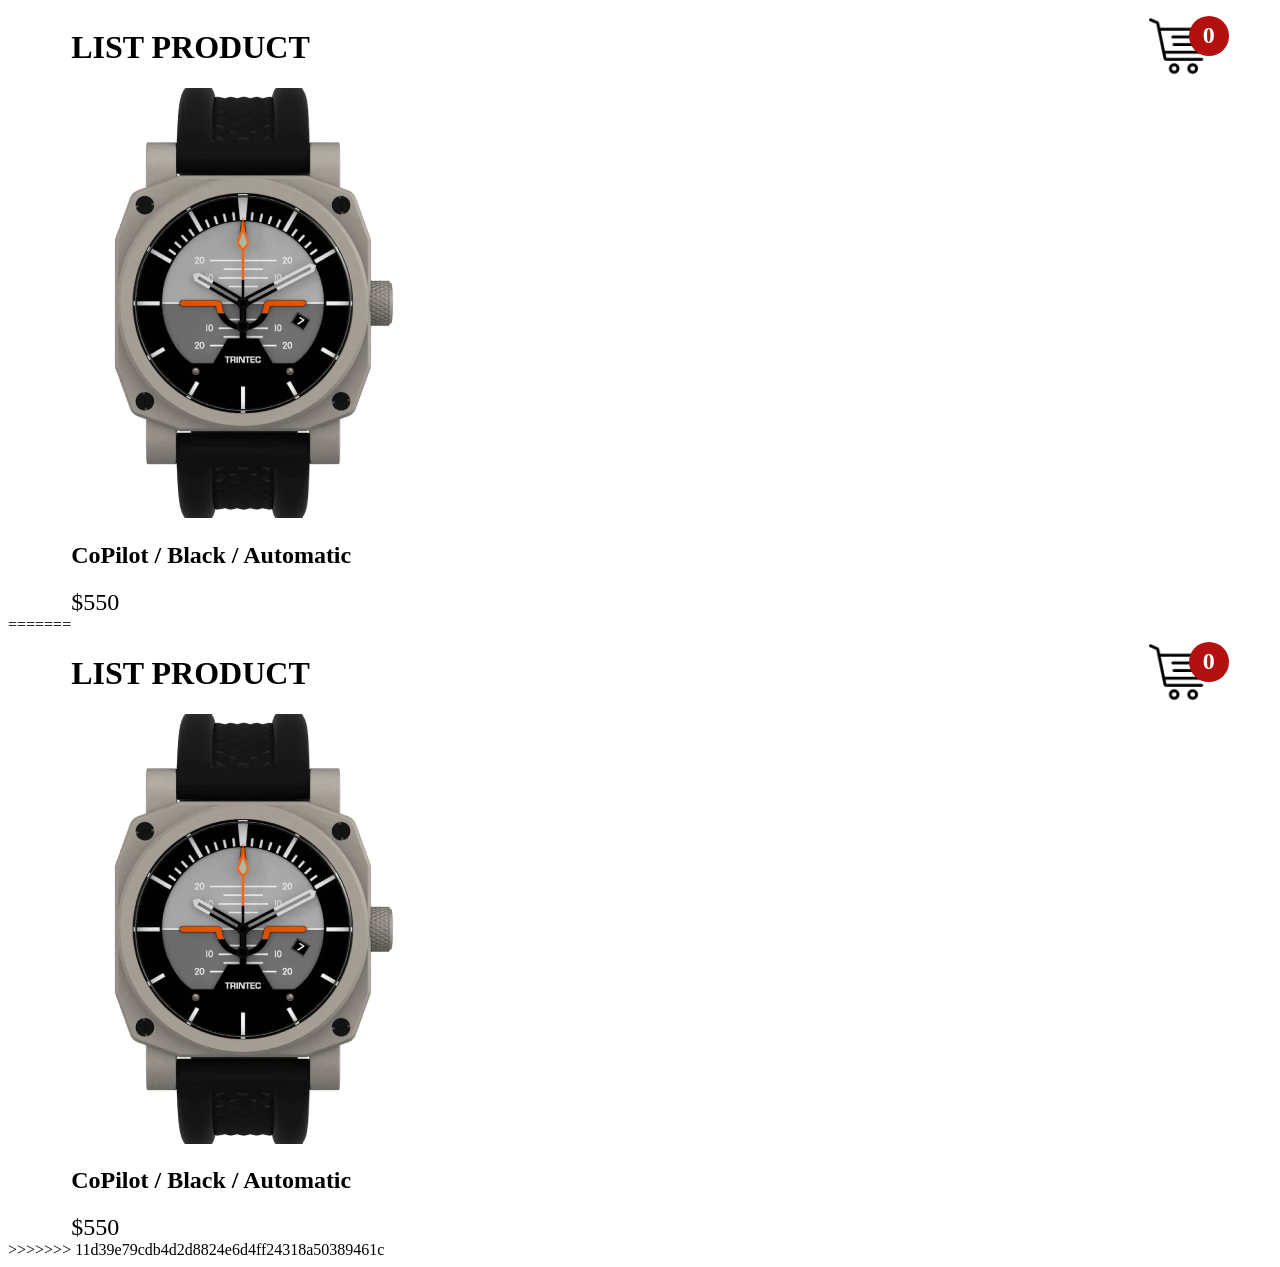
<file: index.html>
<!DOCTYPE html>
<html lang="en">
<head>
    <meta charset="UTF-8">
    <meta name="viewport" content="width=device-width, initial-scale=1.0">
    <title>Document</title>
    <link rel="stylesheet" href="style.css">
</head>
<body>

    <div class="container">
        <header>
            <h1>LIST PRODUCT</h1>
            <div class="iconCart">
                <img src="icon.png">
                <div class="totalQuantity">0</div>
            </div>
        </header>

        <div class="listProduct">

            <div class="item">
                <img src="images/1.webp" alt="">
                <h2>CoPilot / Black / Automatic</h2>
                <div class="price">$550</div>
                <button>Add To Cart</button>
            </div>

        </div>
    </div>

    <div class="cart">
        <h2>
            CART
        </h2>

        <div class="listCart">


            <div class="item">
                <img src="images/1.webp">
                <div class="content">
                    <div class="name">CoPilot / Black / Automatic</div>
                    <div class="price">$550 / 1 product</div>
                </div>
                <div class="quantity">
                    <button>-</button>
                    <span class="value">3</span>
                    <button>+</button>
                </div>
            </div>


        </div>

        <div class="buttons">
            <div class="close">
                CLOSE
            </div>
            <div class="checkout">
                <a href="checkout.html">CHECKOUT</a>
            </div>
        </div>
    </div>


    <script src="app.js"></script>
    
</body>
=======
<!DOCTYPE html>
<html lang="en">
<head>
    <meta charset="UTF-8">
    <meta name="viewport" content="width=device-width, initial-scale=1.0">
    <title>Document</title>
    <link rel="stylesheet" href="style.css">
</head>
<body>

    <div class="container">
        <header>
            <h1>LIST PRODUCT</h1>
            <div class="iconCart">
                <img src="icon.png">
                <div class="totalQuantity">0</div>
            </div>
        </header>

        <div class="listProduct">

            <div class="item">
                <img src="images/1.webp" alt="">
                <h2>CoPilot / Black / Automatic</h2>
                <div class="price">$550</div>
                <button>Add To Cart</button>
            </div>

        </div>
    </div>

    <div class="cart">
        <h2>
            CART
        </h2>

        <div class="listCart">


            <div class="item">
                <img src="images/1.webp">
                <div class="content">
                    <div class="name">CoPilot / Black / Automatic</div>
                    <div class="price">$550 / 1 product</div>
                </div>
                <div class="quantity">
                    <button>-</button>
                    <span class="value">3</span>
                    <button>+</button>
                </div>
            </div>


        </div>

        <div class="buttons">
            <div class="close">
                CLOSE
            </div>
            <div class="checkout">
                <a href="checkout.html">CHECKOUT</a>
            </div>
        </div>
    </div>


    <script src="app.js"></script>
    
</body>
>>>>>>> 11d39e79cdb4d2d8824e6d4ff24318a50389461c
</html>
</file>
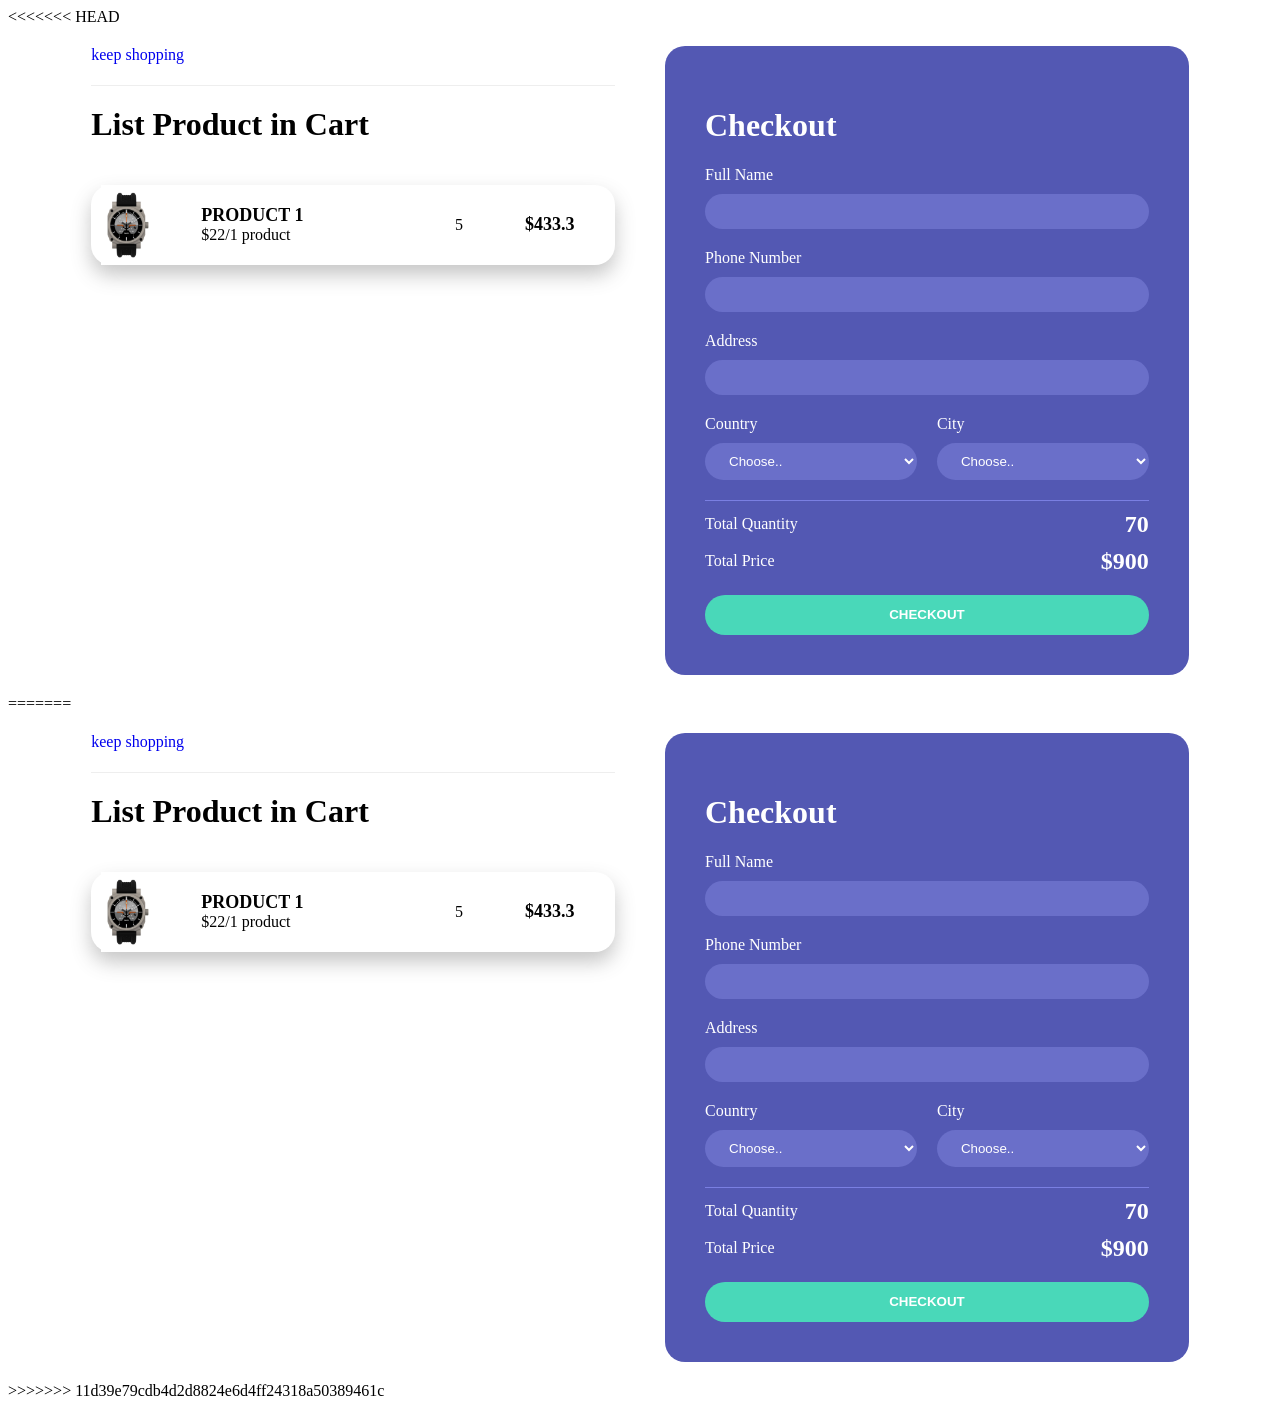
<file: checkout.html>
<<<<<<< HEAD
<!DOCTYPE html>
<html lang="en">
<head>
    <meta charset="UTF-8">
    <meta name="viewport" content="width=device-width, initial-scale=1.0">
    <title>Document</title>
    <link rel="stylesheet" href="style.css">
</head>
<body>
    
<div class="container">
    <div class="checkoutLayout">

        
        <div class="returnCart">
            <a href="/">keep shopping</a>
            <h1>List Product in Cart</h1>
            <div class="list">

                <div class="item">
                    <img src="images/1.webp">
                    <div class="info">
                        <div class="name">PRODUCT 1</div>
                        <div class="price">$22/1 product</div>
                    </div>
                    <div class="quantity">5</div>
                    <div class="returnPrice">$433.3</div>
                </div>

            </div>
        </div>


        <div class="right">
            <h1>Checkout</h1>

            <div class="form">
                <div class="group">
                    <label for="name">Full Name</label>
                    <input type="text" name="name" id="name">
                </div>
    
                <div class="group">
                    <label for="phone">Phone Number</label>
                    <input type="text" name="phone" id="phone">
                </div>
    
                <div class="group">
                    <label for="address">Address</label>
                    <input type="text" name="address" id="address">
                </div>
    
                <div class="group">
                    <label for="country">Country</label>
                    <select name="country" id="country">
                        <option value="">Choose..</option>
                        <option value="">Kingdom</option>
                    </select>
                </div>
    
                <div class="group">
                    <label for="city">City</label>
                    <select name="city" id="city">
                        <option value="">Choose..</option>
                        <option value="">London</option>
                    </select>
                </div>
            </div>
            <div class="return">
                <div class="row">
                    <div>Total Quantity</div>
                    <div class="totalQuantity">70</div>
                </div>
                <div class="row">
                    <div>Total Price</div>
                    <div class="totalPrice">$900</div>
                </div>
            </div>
            <button class="buttonCheckout">CHECKOUT</button>
            </div>
    </div>
</div>


<script src="./checkout.js"></script>

</body>
=======
<!DOCTYPE html>
<html lang="en">
<head>
    <meta charset="UTF-8">
    <meta name="viewport" content="width=device-width, initial-scale=1.0">
    <title>Document</title>
    <link rel="stylesheet" href="style.css">
</head>
<body>
    
<div class="container">
    <div class="checkoutLayout">

        
        <div class="returnCart">
            <a href="/">keep shopping</a>
            <h1>List Product in Cart</h1>
            <div class="list">

                <div class="item">
                    <img src="images/1.webp">
                    <div class="info">
                        <div class="name">PRODUCT 1</div>
                        <div class="price">$22/1 product</div>
                    </div>
                    <div class="quantity">5</div>
                    <div class="returnPrice">$433.3</div>
                </div>

            </div>
        </div>


        <div class="right">
            <h1>Checkout</h1>

            <div class="form">
                <div class="group">
                    <label for="name">Full Name</label>
                    <input type="text" name="name" id="name">
                </div>
    
                <div class="group">
                    <label for="phone">Phone Number</label>
                    <input type="text" name="phone" id="phone">
                </div>
    
                <div class="group">
                    <label for="address">Address</label>
                    <input type="text" name="address" id="address">
                </div>
    
                <div class="group">
                    <label for="country">Country</label>
                    <select name="country" id="country">
                        <option value="">Choose..</option>
                        <option value="">Kingdom</option>
                    </select>
                </div>
    
                <div class="group">
                    <label for="city">City</label>
                    <select name="city" id="city">
                        <option value="">Choose..</option>
                        <option value="">London</option>
                    </select>
                </div>
            </div>
            <div class="return">
                <div class="row">
                    <div>Total Quantity</div>
                    <div class="totalQuantity">70</div>
                </div>
                <div class="row">
                    <div>Total Price</div>
                    <div class="totalPrice">$900</div>
                </div>
            </div>
            <button class="buttonCheckout">CHECKOUT</button>
            </div>
    </div>
</div>


<script src="./checkout.js"></script>

</body>
>>>>>>> 11d39e79cdb4d2d8824e6d4ff24318a50389461c
</html>
</file>
<file: style.css>
<<<<<<< HEAD
body{
    font-family: monospace;
    overflow-x: hidden;
    font-synthesis: 15px;
}
a{
    text-decoration: none;
}
.container{
    width: 1200px;
    margin: auto;
    max-width: 90%;
    transition: transform 1s;
}
header img{
    width: 60px;
}
header{
    display: flex;
    align-items: center;
    justify-content: space-between;
}
header .iconCart{
    position: relative;
    z-index: 1;
}
header .totalQuantity{
    position: absolute;
    top: 0;
    right: 0;
    font-size: x-large;
    background-color: #b31010;
    width: 40px;
    height: 40px;
    color: #fff;
    font-weight: bold;
    display: flex;
    justify-content: center;
    align-items: center;
    border-radius: 50%;
    transform: translateX(20px);
}
.listProduct{
    display: grid;
    grid-template-columns: repeat(3, 1fr);
    gap: 20px;
}
.listProduct .item img{
    width: 100%;
        height: 430px;
    object-fit: cover;
}
.listProduct .item{
    position: relative;
}
.listProduct .item h2{
    font-weight: 700;
    font-size: x-large;
}
.listProduct .item .price{
    font-size: x-large;
}

.listProduct .item button{
    position: absolute;
    top: 50%;
    left: 50%;
    background-color: #e6572c;
    color: #fff;
    width: 50%;
    border: none;
    padding: 20px 30px;
    box-shadow: 0 10px 50px #000;
    cursor: pointer;
    transform: translateX(-50%) translateY(100px);
    opacity: 0;
}
.listProduct .item:hover button{
    transition:  0.5s;
    opacity: 1;
    transform: translateX(-50%) translateY(0);
}
.cart{
    color: #fff;
    position: fixed;
    width: 400px;
    max-width: 80vw;
    height: 100vh;
    background-color: #0E0F11;
    top: 0px;
    right: -100%;
    display: grid;
    grid-template-rows: 50px 1fr 50px;
    gap: 20px;
    transition: right 1s;
}

.cart .buttons .checkout{
    background-color: #E8BC0E;
    color: #000;
}
.cart h2{
    color: #E8BC0E;
    padding: 20px;
    height: 30px;
    margin: 0;
}


.cart .listCart .item{
    display: grid;
    grid-template-columns: 50px 1fr 70px;
    align-items: center;
    gap: 20px;
    margin-bottom: 20px;
    
}
.cart .listCart img{
    width: 100%;
    height: 70px;
    object-fit: cover;
    border-radius: 10px;
}
.cart .listCart .item .name{
    font-weight: bold;
}
.cart .listCart .item .quantity{
    display: flex;
    justify-content: end;
    align-items: center;
}
.cart .listCart .item .quantity span{
    display: block;
    width: 50px;
    text-align: center;
}

.cart .listCart{
    padding: 20px;
    overflow: auto;
}
.cart .listCart::-webkit-scrollbar{
    width: 0;
}

.cart .buttons{
    display: grid;
    grid-template-columns: repeat(2, 1fr);
    text-align: center;
}
.cart .buttons div{
    background-color: #000;
    display: flex;
    justify-content: center;
    align-items: center;
    font-weight: bold;
    cursor: pointer;
}
.cart .buttons a{
    color: #fff;
    text-decoration: none;
}
.checkoutLayout{
    display: grid;
    grid-template-columns: repeat(2, 1fr);
    gap: 50px;
    padding: 20px;
}
.checkoutLayout .right{
    background-color: #5358B3;
    border-radius: 20px;
    padding: 40px;
    color: #fff;
}
.checkoutLayout .right .form{
    display: grid;
    grid-template-columns: repeat(2, 1fr);
    gap: 20px;
    border-bottom: 1px solid #7a7fe2;
    padding-bottom: 20px;
}
.checkoutLayout .form h1,
.checkoutLayout .form .group:nth-child(-n+3){
    grid-column-start: 1;
    grid-column-end: 3;
}
.checkoutLayout .form input, 
.checkoutLayout .form select
{
    width: 100%;
    padding: 10px 20px;
    box-sizing: border-box;
    border-radius: 20px;
    margin-top: 10px;
    border:none;
    background-color: #6a6fc9;
    color: #fff;
}
.checkoutLayout .right .return .row{
    display: flex;
    justify-content: space-between;
    align-items: center;
    margin-top: 10px;
}
.checkoutLayout .right .return .row div:nth-child(2){
    font-weight: bold;
    font-size: x-large;
}
.buttonCheckout{
    width: 100%;
    height: 40px;
    border: none;
    border-radius: 20px;
    background-color: #49D8B9;
    margin-top: 20px;
    font-weight: bold;
    color: #fff;


}
.returnCart h1{
    border-top: 1px solid #eee;  
    padding: 20px 0;
}
.returnCart .list .item img{
    height: 80px;
}
.returnCart .list .item{
    display: grid;
    grid-template-columns: 80px 1fr  50px 80px;
    align-items: center;
    gap: 20px;
    margin-bottom: 30px;
    padding: 0 10px;
    box-shadow: 0 10px 20px #5555;
    border-radius: 20px;
}
.returnCart .list .item .name,
.returnCart .list .item .returnPrice{
    font-size: large;
    font-weight: bold;
=======
body{
    font-family: monospace;
    overflow-x: hidden;
    font-synthesis: 15px;
}
a{
    text-decoration: none;
}
.container{
    width: 1200px;
    margin: auto;
    max-width: 90%;
    transition: transform 1s;
}
header img{
    width: 60px;
}
header{
    display: flex;
    align-items: center;
    justify-content: space-between;
}
header .iconCart{
    position: relative;
    z-index: 1;
}
header .totalQuantity{
    position: absolute;
    top: 0;
    right: 0;
    font-size: x-large;
    background-color: #b31010;
    width: 40px;
    height: 40px;
    color: #fff;
    font-weight: bold;
    display: flex;
    justify-content: center;
    align-items: center;
    border-radius: 50%;
    transform: translateX(20px);
}
.listProduct{
    display: grid;
    grid-template-columns: repeat(3, 1fr);
    gap: 20px;
}
.listProduct .item img{
    width: 100%;
        height: 430px;
    object-fit: cover;
}
.listProduct .item{
    position: relative;
}
.listProduct .item h2{
    font-weight: 700;
    font-size: x-large;
}
.listProduct .item .price{
    font-size: x-large;
}

.listProduct .item button{
    position: absolute;
    top: 50%;
    left: 50%;
    background-color: #e6572c;
    color: #fff;
    width: 50%;
    border: none;
    padding: 20px 30px;
    box-shadow: 0 10px 50px #000;
    cursor: pointer;
    transform: translateX(-50%) translateY(100px);
    opacity: 0;
}
.listProduct .item:hover button{
    transition:  0.5s;
    opacity: 1;
    transform: translateX(-50%) translateY(0);
}
.cart{
    color: #fff;
    position: fixed;
    width: 400px;
    max-width: 80vw;
    height: 100vh;
    background-color: #0E0F11;
    top: 0px;
    right: -100%;
    display: grid;
    grid-template-rows: 50px 1fr 50px;
    gap: 20px;
    transition: right 1s;
}

.cart .buttons .checkout{
    background-color: #E8BC0E;
    color: #000;
}
.cart h2{
    color: #E8BC0E;
    padding: 20px;
    height: 30px;
    margin: 0;
}


.cart .listCart .item{
    display: grid;
    grid-template-columns: 50px 1fr 70px;
    align-items: center;
    gap: 20px;
    margin-bottom: 20px;
    
}
.cart .listCart img{
    width: 100%;
    height: 70px;
    object-fit: cover;
    border-radius: 10px;
}
.cart .listCart .item .name{
    font-weight: bold;
}
.cart .listCart .item .quantity{
    display: flex;
    justify-content: end;
    align-items: center;
}
.cart .listCart .item .quantity span{
    display: block;
    width: 50px;
    text-align: center;
}

.cart .listCart{
    padding: 20px;
    overflow: auto;
}
.cart .listCart::-webkit-scrollbar{
    width: 0;
}

.cart .buttons{
    display: grid;
    grid-template-columns: repeat(2, 1fr);
    text-align: center;
}
.cart .buttons div{
    background-color: #000;
    display: flex;
    justify-content: center;
    align-items: center;
    font-weight: bold;
    cursor: pointer;
}
.cart .buttons a{
    color: #fff;
    text-decoration: none;
}
.checkoutLayout{
    display: grid;
    grid-template-columns: repeat(2, 1fr);
    gap: 50px;
    padding: 20px;
}
.checkoutLayout .right{
    background-color: #5358B3;
    border-radius: 20px;
    padding: 40px;
    color: #fff;
}
.checkoutLayout .right .form{
    display: grid;
    grid-template-columns: repeat(2, 1fr);
    gap: 20px;
    border-bottom: 1px solid #7a7fe2;
    padding-bottom: 20px;
}
.checkoutLayout .form h1,
.checkoutLayout .form .group:nth-child(-n+3){
    grid-column-start: 1;
    grid-column-end: 3;
}
.checkoutLayout .form input, 
.checkoutLayout .form select
{
    width: 100%;
    padding: 10px 20px;
    box-sizing: border-box;
    border-radius: 20px;
    margin-top: 10px;
    border:none;
    background-color: #6a6fc9;
    color: #fff;
}
.checkoutLayout .right .return .row{
    display: flex;
    justify-content: space-between;
    align-items: center;
    margin-top: 10px;
}
.checkoutLayout .right .return .row div:nth-child(2){
    font-weight: bold;
    font-size: x-large;
}
.buttonCheckout{
    width: 100%;
    height: 40px;
    border: none;
    border-radius: 20px;
    background-color: #49D8B9;
    margin-top: 20px;
    font-weight: bold;
    color: #fff;


}
.returnCart h1{
    border-top: 1px solid #eee;  
    padding: 20px 0;
}
.returnCart .list .item img{
    height: 80px;
}
.returnCart .list .item{
    display: grid;
    grid-template-columns: 80px 1fr  50px 80px;
    align-items: center;
    gap: 20px;
    margin-bottom: 30px;
    padding: 0 10px;
    box-shadow: 0 10px 20px #5555;
    border-radius: 20px;
}
.returnCart .list .item .name,
.returnCart .list .item .returnPrice{
    font-size: large;
    font-weight: bold;
>>>>>>> 11d39e79cdb4d2d8824e6d4ff24318a50389461c
}
</file>
